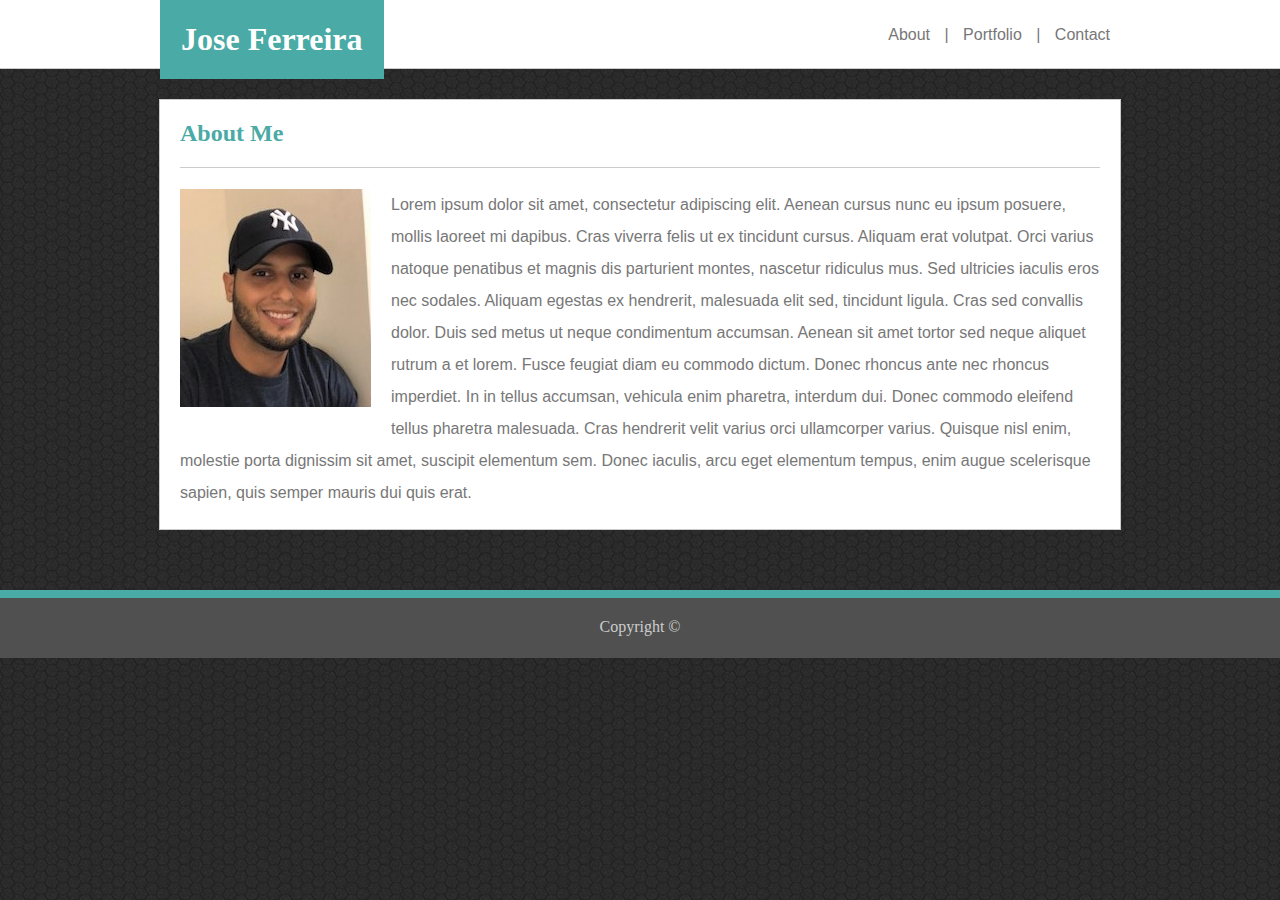
<file: index.html>
<!DOCTYPE html>
<html lang="en-us">
    <head>
      <meta charset="UTF-8">
      <title>About Me - Jose Ferreira</title>
      <link href="./assets/css/style.css" type="text/css" rel="stylesheet">
    </head>
    <body>
      <header>
        <nav>
          <div class="box-left">
            <h1>Jose Ferreira</h1>
          </div>
          <div class="box-right">
            <ul>
              <li><a href="./index.html">About</a></li> |
              <li><a href="./portfolio.html">Portfolio</a></li> |
              <li><a href="./contact.html">Contact</a></li>
            </ul>
          </div>  
        </nav>
      </header>
      <div class="content">
        <h2>About Me</h2>
        <hr/>
        <img src="./assets/images/profile_photo2.jpg" class="profile-photo"/>
        <p>Lorem ipsum dolor sit amet, consectetur adipiscing elit. Aenean cursus nunc eu ipsum posuere, mollis laoreet mi dapibus. Cras viverra felis ut ex tincidunt cursus. Aliquam erat volutpat. Orci varius natoque penatibus et magnis dis parturient montes, nascetur ridiculus mus. Sed ultricies iaculis eros nec sodales. Aliquam egestas ex hendrerit, malesuada elit sed, tincidunt ligula. Cras sed convallis dolor. Duis sed metus ut neque condimentum accumsan. Aenean sit amet tortor sed neque aliquet rutrum a et lorem. Fusce feugiat diam eu commodo dictum. Donec rhoncus ante nec rhoncus imperdiet. In in tellus accumsan, vehicula enim pharetra, interdum dui. Donec commodo eleifend tellus pharetra malesuada. Cras hendrerit velit varius orci ullamcorper varius. Quisque nisl enim, molestie porta dignissim sit amet, suscipit elementum sem. Donec iaculis, arcu eget elementum tempus, enim augue scelerisque sapien, quis semper mauris dui quis erat.</p>
      </div>
      <div class="push"></div>
      <footer class="footer">Copyright &copy;</footer>
    </body>
</html>
</file>
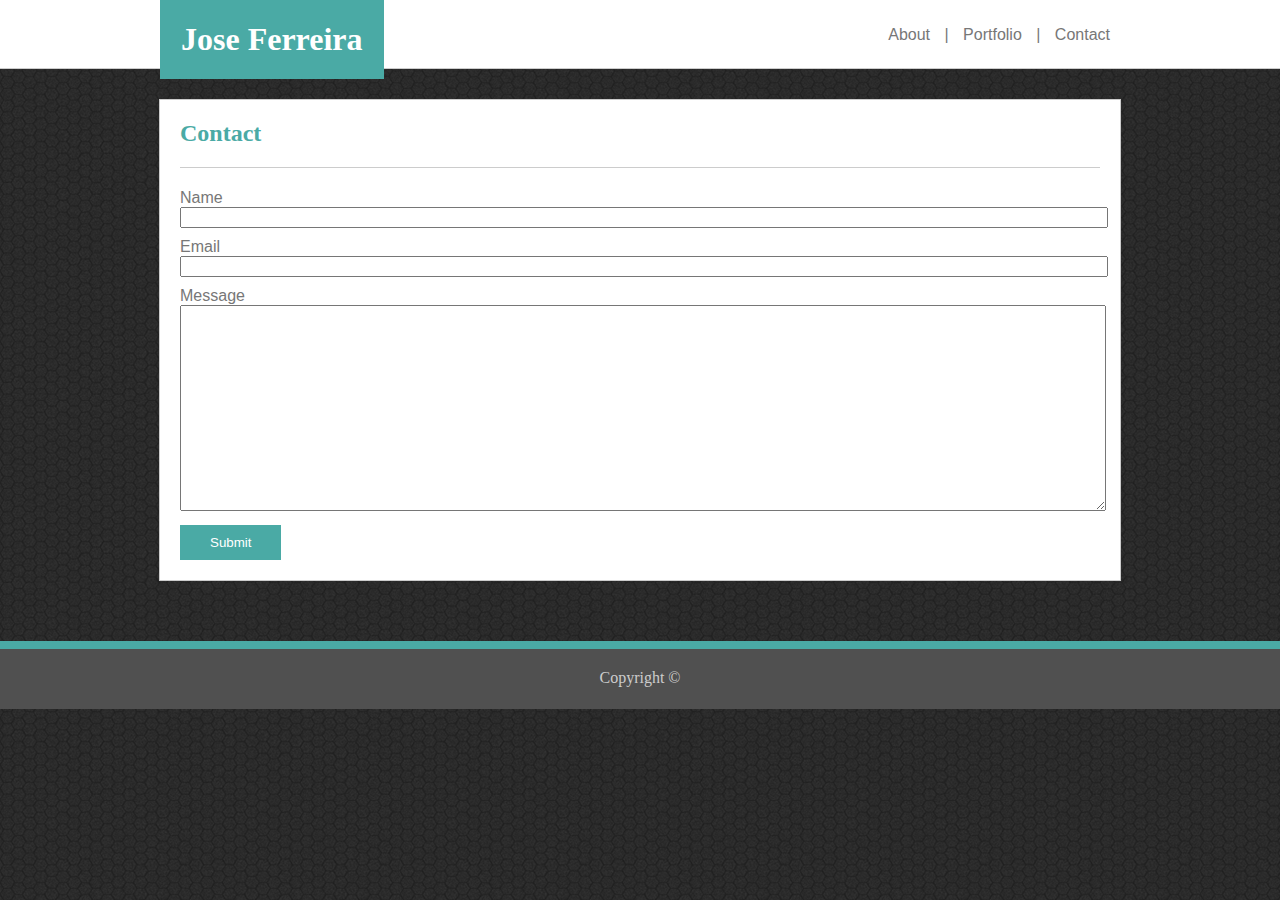
<file: contact.html>
<!DOCTYPE html>
<html lang="en-us">
    <head>
      <meta charset="UTF-8">
      <title>Contact - Jose Ferreira</title>
      <link href="./assets/css/style.css" type="text/css" rel="stylesheet">
    </head>
    <body>
      <header>
        <nav>
          <div class="box-left">
            <h1>Jose Ferreira</h1>
          </div>
          <div class="box-right">
            <ul>
              <li><a href="./index.html">About</a></li> |
              <li><a href="./portfolio.html">Portfolio </a></li> |
              <li><a href="#">Contact </a></li>
            </ul>
          </div>  
        </nav>
      </header>
      <div class="content">
        <h2>Contact</h2>
        <hr/>
        <form action="" method="GET" class="contact-form">
          <div class="contact-form-input">
            <label for="name">Name</label><br>
            <input type="text" id="name" class="input-box">
          </div>
          <div class="contact-form-input">
            <label for="email">Email</label><br>
            <input type="text" id="email" class="input-box">
          </div>
          <div class="contact-form-input">
            <label for="message">Message</label><br>
            <textarea id="message"></textarea>
          </div>
          <input type="submit" class="submit"/>
        </form>
      </div>
      <div class="push"></div>
      <footer class="footer">Copyright &copy;</footer>
    </body>
</html>
</file>
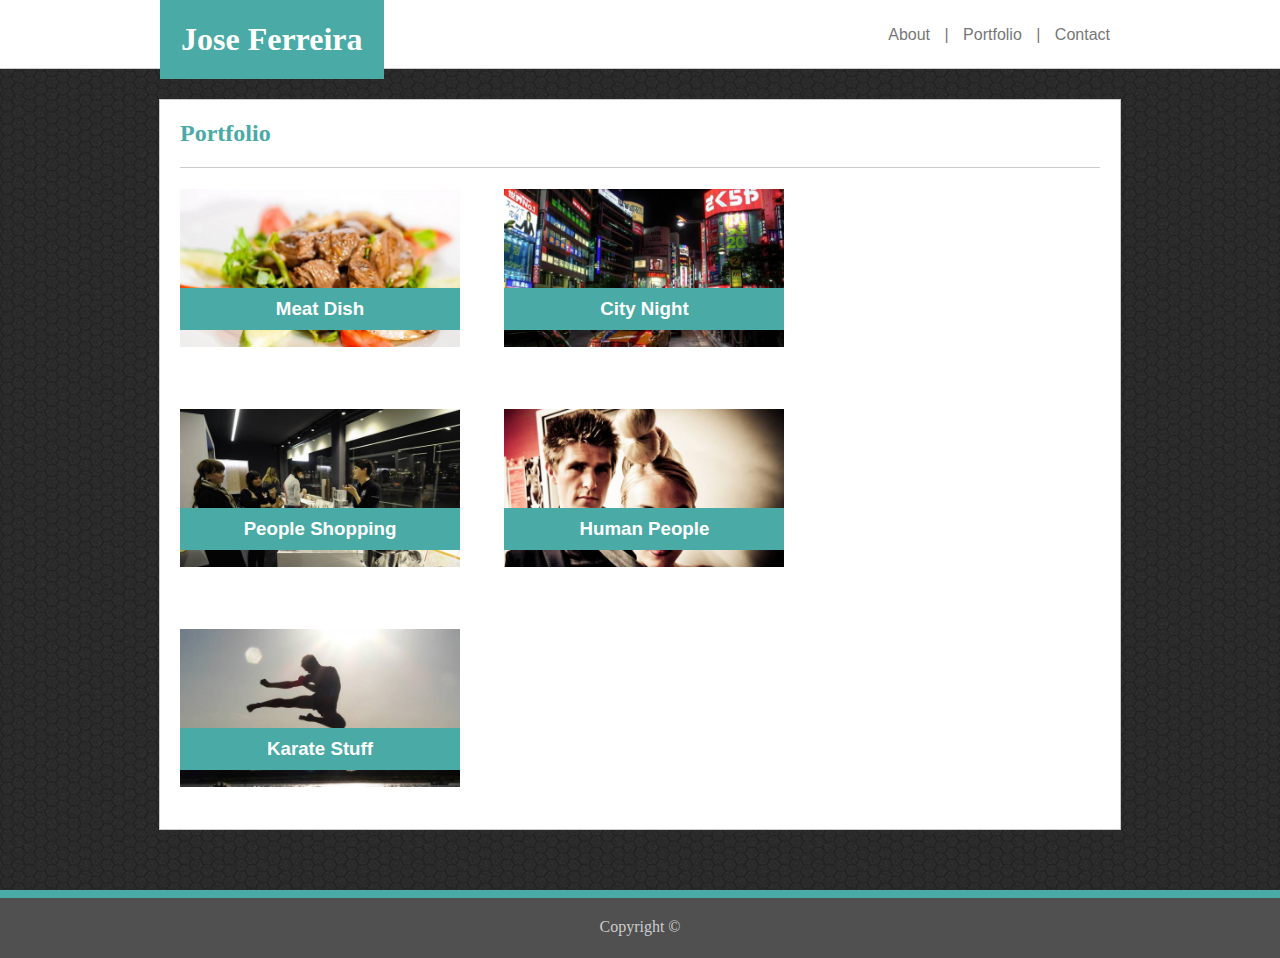
<file: portfolio.html>
<!DOCTYPE html>
<html lang="en-us">
    <head>
      <meta charset="UTF-8">
      <title>Portfolio - Jose Ferreira</title>
      <link href="./assets/css/style.css" type="text/css" rel="stylesheet">
    </head>
    <body>
      <header>
        <nav>
          <div class="box-left">
            <h1>Jose Ferreira</h1>
          </div>
          <div class="box-right">
            <ul>
              <li><a href="./index.html">About</a></li> |
              <li><a href="#">Portfolio </a></li> |
              <li><a href="./contact.html">Contact </a></li>
            </ul>
          </div>  
        </nav>
      </header>
      <div class="content">
        <h2>Portfolio</h2>
        <hr/>
        
        <div class="image-box">
            <img src="./assets/images/project1.jpg" class="image-box-image" alt="">
            <h3>Meat Dish</h3>
        </div>

        <div class="image-box">
            <img src="./assets/images/project2.jpg" class="image-box-image" alt="">
            <h3>City Night</h3>
        </div>

        <div class="image-box">
            <img src="./assets/images/project3.jpg" class="image-box-image" alt="">
            <h3>People Shopping</h3>
        </div>

        <div class="image-box">
            <img src="./assets/images/project4.jpg" class="image-box-image" alt="">
            <h3>Human People</h3>
        </div>

        <div class="image-box">
            <img src="./assets/images/project5.jpg" class="image-box-image" alt="">
            <h3>Karate Stuff</h3>
        </div>

      </div>
      <div class="push"></div>
      <footer class="footer">Copyright &copy;</footer>
    </body>
</html>
</file>
<file: assets/css/style.css>
body {
    margin: 0;
    padding: 0;
    background-color: #cccccc;
    background-image: url("../images/dark-honeycomb.png");
}

header {
    background-color: #ffffff;
    border-bottom: 1px solid #cccccc;
    width: 100%;
    height: 68px;
    font-family: Georgia, 'Times New Roman', Times, serif;
    margin-bottom: 30px;
}

nav {
    background-color: #fff;
    width: 960px;
    margin: 0 auto;
    height: 68px;
}

h1 {
    background-color: #4aaaa5;
    color: #ffffff;
    margin: 0;
    padding: 21px;
    text-align: center;
    font-family: Georgia, 'Times New Roman', Times, serif;
}

ul {
    text-align: center;
    color: #777;
    font-family: Arial, Helvetica, sans-serif;

}

li {
    margin: 0 10px;
    display: inline-block;
}

a, a:active, a:hover, a:visited {
    text-decoration: none;
    color: #777777;
}


h2 {
    padding: 20px;
    margin: 0;
    color: #4aaaa5;
    font-family: Georgia, 'Times New Roman', Times, serif;
}

h3 {
    background-color: #4aaaa5;
    color: #fff;
    text-align: center;
    position: absolute;
    width: 100%;
    padding: 10px 0;
    top: 80px;
}

hr {
    display: block;
    height: 1px;
    border: 0;
    border-top: 1px solid #ccc;
    margin: 0 auto;
    padding: 0;
    width: 920px;
}

p {
    line-height: 2;
    margin: 0;
    padding: 20px;
    font-family: Arial, Helvetica, sans-serif;
    color: #777;
}

footer {
    border-top: 8px solid #4aaaa5;
    text-align: center;
    color: #ccc;
    background-color: #505050;
    padding-top: 20px;
}

.box-left {
    float: left;
}

.box-right {
    float: right;
    padding-top: 10px;
}

.content {
    width: 960px;
    margin: 20px auto;
    background-color: #ffffff;
    border: 1px solid #cccccc;
    font-family: Arial, Helvetica, sans-serif;
}

.profile-photo {
    float: left;
    margin: 20px;
}

.image-box {
    width: 280px;
    height: 180px;
    margin: 20px;
    position: relative;
    display: inline-block;
}

.image-box-image {
    width: 100%;
}

.contact-form {
    padding: 20px;
    font-family: Arial, Helvetica, sans-serif;
    color: #777;
}

.contact-form-input {
    margin-bottom: 10px;
}

.input-box {
    width: 100%;
}

#message {
    width: 100%;
    height: 200px;
}

.submit {
    background-color: #4aaaa5;
    color: #fff;
    padding: 10px 30px;
    border: 0;
}

.push,
.footer {
    height: 40px;
}
</file>
